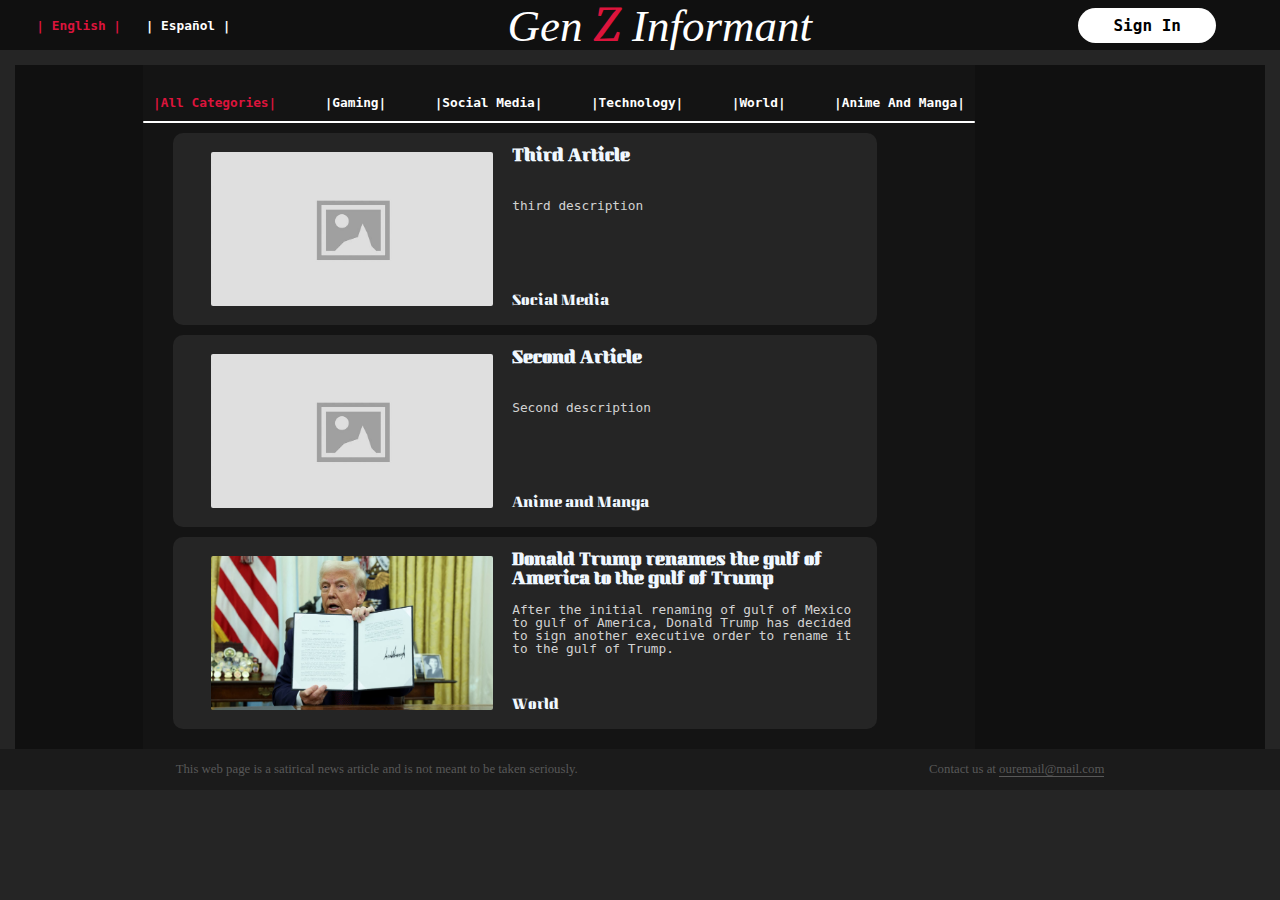
<file: index.html>
<!DOCTYPE html>
<html lang="en">
<head>
    <meta charset="UTF-8">
    <meta name="viewport" content="width=device-width, initial-scale=1.0">
    <meta name="description" content="A satirical news website that focuses on fun news to be enjoyed by the younger generations as it includes a lot of gen z humor.">
    <meta name="keywords" content="Gen Z, News, Satirical, Humor, Fun, Gen Z Humor, Gaming, Social Media, Technology, World, Anime And Manga">
    <title>Gen Z Informant</title>
    <link rel="stylesheet" href="MainPageStyle.css">
    <link rel="stylesheet" href="HeaderStyle.css">

    <link href="https://fonts.googleapis.com/css2?family=Merriweather:ital,wght@0,300;0,400;0,700;0,900;1,300;1,400;1,700;1,900&display=swap" rel="stylesheet">
    <link href="https://fonts.googleapis.com/css2?family=Kumar+One&display=swap" rel="stylesheet">

</head>


<body>
    <header>
        <div class="LanguageMenu">
                <button id="EnglishLanguageButton" >| English |</button>
                <button id="SpanishLanguageButton">| Español  |</button>
            
        </div>
        <p class="LogoText"><a href="index.html" id="LogoTextHyperLink"><em>Gen <span style="color: rgb(220, 20, 60); font-family: merriweather;">Z</span> Informant</em></a></p>
        <button id="SignInButton">Sign In</button>
    </header>

    <div class="MainPageHolder">
        <div class="NewsListTable">
            <div class="NewsCategories"> <div class="NewsCategoriesFlexList"> <button class="CategoriesButton" id="AllCategoryButton"> |All Categories| </button> <button class="CategoriesButton" id="GamingCategoryButton"> |Gaming| </button> <button class="CategoriesButton" id="Social MediaCategoryButton"> |Social Media| </button> <button class="CategoriesButton" id="TechnologyCategoryButton"> |Technology| </button> <button class="CategoriesButton" id="WorldCategoryButton"> |World| </button> <button class="CategoriesButton" id="Anime And MangaCategoryButton"> |Anime And Manga| </button></div> </div>
            <div id="NewsCategoriesLine"></div>
            
        </div>
    </div>

    <footer>
        <p id="FooterInfo">
            This web page is a satirical news article and is not meant to be taken seriously.
          </p>
          

          <p id="FooterContactUs">Contact us at <a href="mailto:ischevych@gmail.com">ouremail@mail.com</a></p>
    </footer>

    <script src="HeaderScript.js"></script>
    <script src="ArticleScript.js"></script>
</body>
</html>
</file>
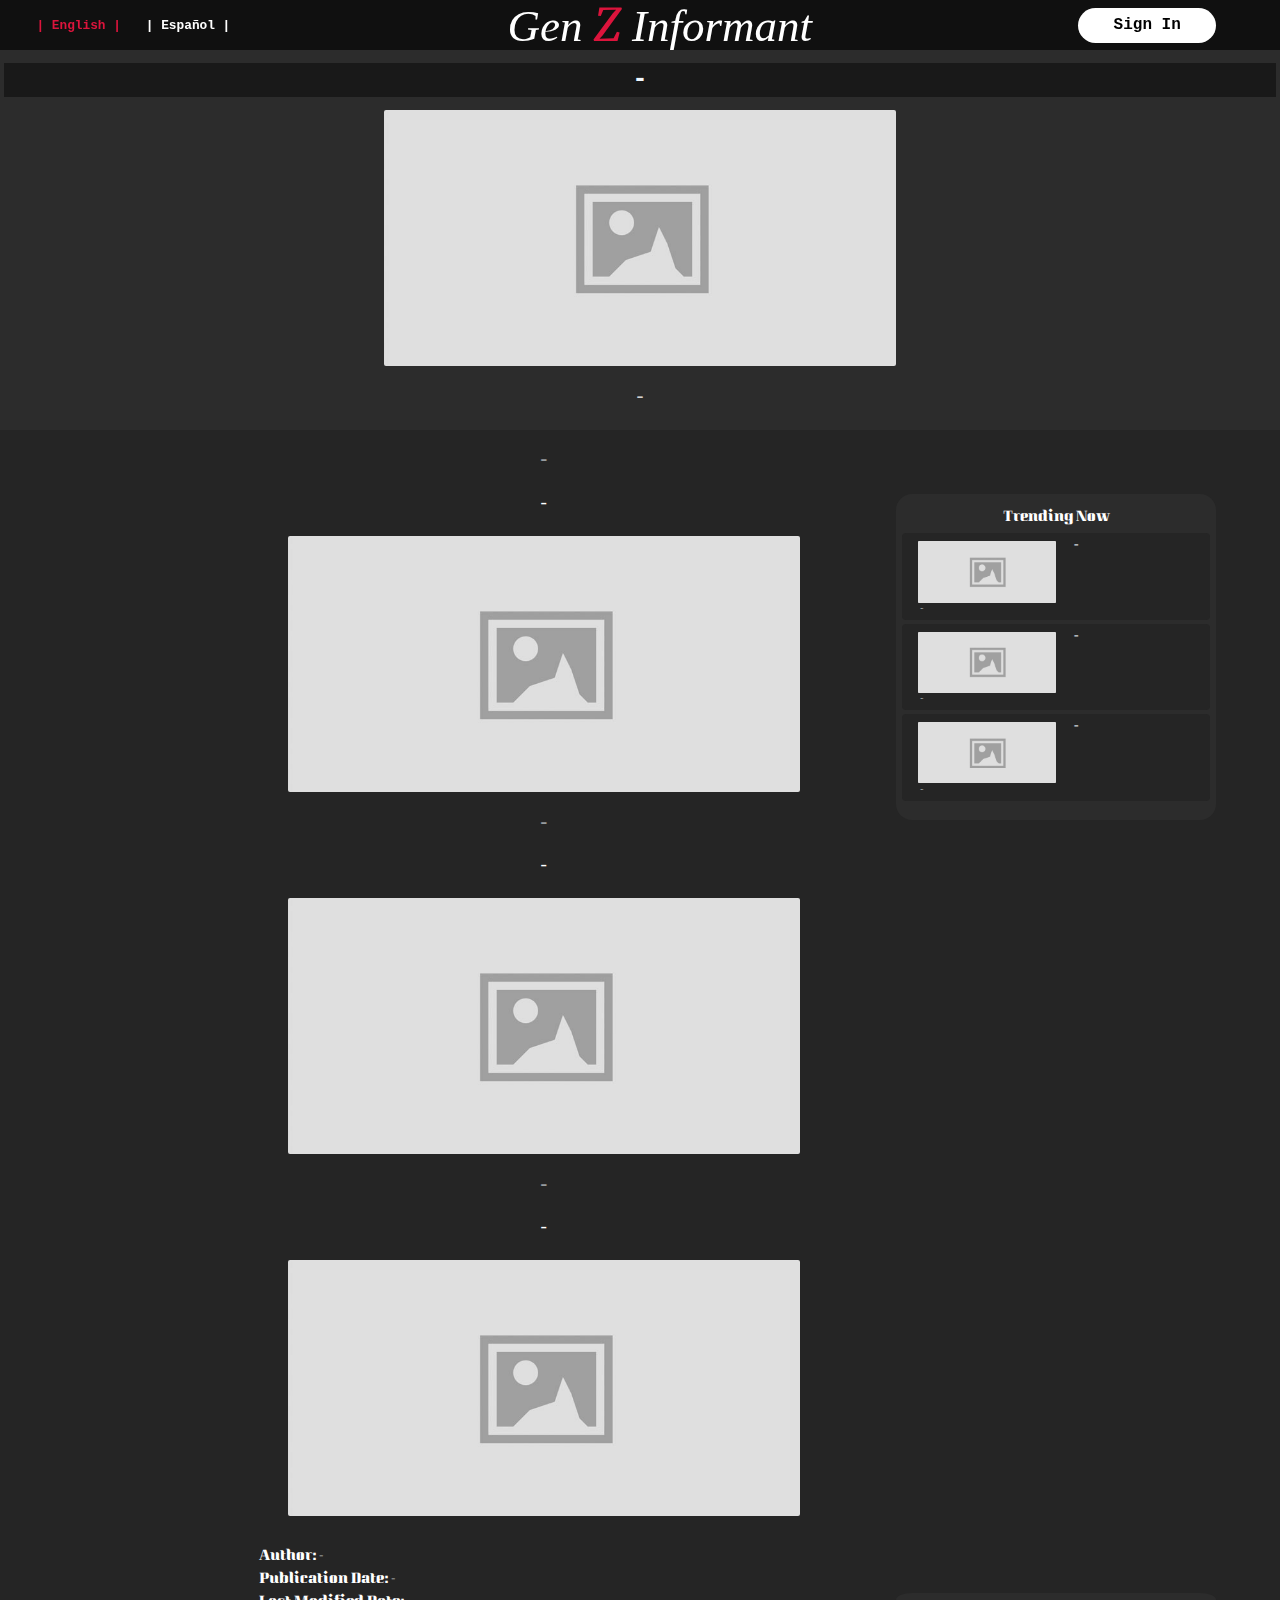
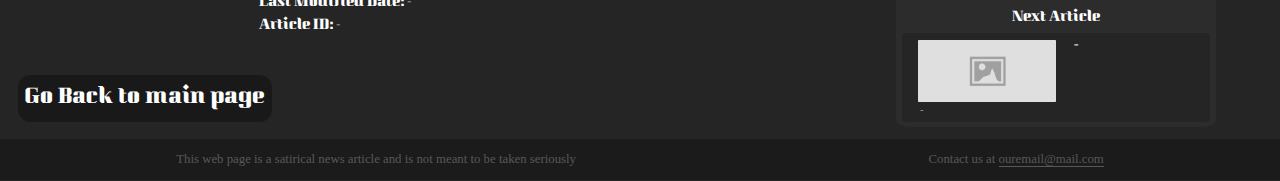
<file: ArticlePage.html>
<!DOCTYPE html>
<html lang="en">
<head>
    <meta charset="UTF-8">
    <meta name="viewport" content="width=device-width, initial-scale=1.0">
    <title>Depends on the article</title>
    <link rel="stylesheet" href="ArticlePageStyle.css">
    <link rel="stylesheet" href="HeaderStyle.css">

    <link href="https://fonts.googleapis.com/css2?family=Merriweather:ital,wght@0,300;0,400;0,700;0,900;1,300;1,400;1,700;1,900&display=swap" rel="stylesheet">
    <link href="https://fonts.googleapis.com/css2?family=Kumar+One&display=swap" rel="stylesheet">
</head>
<body>
    <header>
        <div class="LanguageMenu">
                <button id="EnglishLanguageButton" >| English |</button>
                <button id="SpanishLanguageButton">| Español  |</button>
            
        </div>
        <p class="LogoText"><a href="index.html" id="LogoTextHyperLink"><em>Gen <span style="color: rgb(220, 20, 60); font-family: merriweather;">Z</span> Informant</em></a></p>
        <button id="SignInButton">Sign In</button>
    </header>

        <div class="ArticleHeadContainer"> 
            <div class="NewsTitle"> <h1 id="NewsTitleText">-</h1></div>
            <img class="NewsArticleImage" id="NewsArticleMainImage" src="images/Placeholder.png" alt="News Article Image">
            <p id="NewsDescriptionText">-</p>
        </div>

        <div class="ArticleMainBody">

            <div class="TrendingListTable">
                <p id="TrendingNowText">Trending now</p>
                <div class="TrendingNewsContainer"> <div class="TrendingNewsArticleContainer">  <a href="ArticlePage.html"><img src="images/Placeholder.png" alt="Trending News Article Image" class="TrendingNewsArticleImage"></a>  <a href="ArticlePage.html" class="TrendingNewsTitle">-</a> <p class="TrendingNewsCategoryType">-</p> </div> </div>
                <div class="TrendingNewsContainer"> <div class="TrendingNewsArticleContainer">  <a href="ArticlePage.html"><img src="images/Placeholder.png" alt="Trending News Article Image" class="TrendingNewsArticleImage"></a>  <a href="ArticlePage.html" class="TrendingNewsTitle">-</a> <p class="TrendingNewsCategoryType">-</p> </div> </div>
                <div class="TrendingNewsContainer"> <div class="TrendingNewsArticleContainer">  <a href="ArticlePage.html"><img src="images/Placeholder.png" alt="Trending News Article Image" class="TrendingNewsArticleImage"></a>  <a href="ArticlePage.html" class="TrendingNewsTitle">-</a> <p class="TrendingNewsCategoryType">-</p> </div> </div>
            </div>
    
        <div class="ArticleTable">
            <h2 id="ArticleHeadline1">-</h2>
            <p class="ArticleText" id="ArticleText1"> -</p>
            <img class="NewsArticleImage" id="NewsArticleImage1" src="images/Placeholder.png" alt="Article image">
            <h2 id="ArticleHeadline2">-</h2>
            <p class="ArticleText" id="ArticleText2">-</p>
            <img class="NewsArticleImage" id="NewsArticleImage2" src="images/Placeholder.png" alt="Article image">
            <h2 id="ArticleHeadline3">-</h2>
            <p class="ArticleText" id="ArticleText3">-</p>
            <img class="NewsArticleImage" id="NewsArticleImage3" src="images/Placeholder.png" alt="Article image">

            <div class="ArticleInfo">
            <div><p id="ArticleAuthorText">Author: <p id="ArticleAuthor">-</p></p></div>
            <div><p id="ArticlePublishedDateText">Published Date: <p id="ArticlePublishedDate">-</p></p></div>
            <div><p id="ArticleLastModifiedDateText">Last Modified Date: <p id="ArticleLastModifiedDate">-</p></p></div>
            <div><p id="ArticleIdText">Article ID: <p id="ArticleId">-</p></p></div>
            </div>

        </div>

        <div class="NextArticleListTable">
            <p id="NextArticleText">Next Article</p>
            <div class="NextArticleNewsContainer"> <div class="NextArticleNewsArticleContainer">  <a href="ArticlePage.html"><img src="images/Placeholder.png" alt="Next Article News Image" class="TrendingNewsArticleImage"></a>  <a href="ArticlePage.html" class="NextArticleNewsTitle">-</a> <p class="NextArticleNewsCategoryType">-</p> </div> </div>
        </div>

        </div>

    <a id="BackToMainPageButton" href="index.html">Go back to Main page</a>

    <footer>
        <p id="FooterInfo">
            This web page is a satirical news article and is not meant to be taken seriously.
          </p>

          <p id="FooterContactUs">Contact us at <a href="mailto:ischevych@gmail.com">ouremail@mail.com</a></p>
    </footer>
    
    <script src="HeaderScript.js"></script>
    <script src="ArticlePageScript.js"></script>
</body>
</html>
</file>
<file: ArticlePageStyle.css>
h1 {
    all: unset;
    color: aliceblue;
    font-size: clamp(25px, 2vw, 100px);
    font-family: monospace;
    font-weight: 600;
}

h2 {
    all: unset;
    color: aliceblue;
    font-size: clamp(20px, 1.7vw, 100px);
    font-family: "Kumar One", serif;
    font-weight: 400;
    margin-top: 1vw;
}

.ArticleHeadContainer {
    background-color: rgb(44, 44, 44);
    display: flex;
    flex-direction: column;
    align-items: center;
}

.NewsTitle {
    background-color: rgb(25, 25, 25);
    margin-top: 1vw;
    justify-content: center;
    width: 99%;
    text-align: center;
    padding: 0.2vw;
}

.NewsArticleImage {
    display: block;
    height: clamp(100px, 20vw, 1000px);
    width: 40vw;
    border-radius: 2px;
    margin-top: 1vw;
    object-fit: cover;
}

#NewsDescriptionText {
    display: block;
    background-color: transparent;
    color: rgb(210, 210, 210);
    font-size: clamp(20px, 1.5vw, 100px);
    word-break: normal;
    line-height: 1.2;
    letter-spacing: 0.2px;
    font-family: monospace;
    font-weight: 100;
    padding-left: 15vw;
    padding-right: 15vw;
}

.ArticleMainBody {
    background-color: transparent;
    position: relative;
}

.ArticleTable {
    background-color: transparent;
    height: infinite;
    width: 45vw;
    margin-left: 20vw;
    padding-bottom: 20px;
    display: flex;
    flex-direction: column;
    align-items: center;
}

.ArticleText {
    font-size: clamp(15px, 1.5vw, 100px);
    font-family: "Kumar One", serif;
    color: rgb(255, 255, 255);
    word-break: normal;
    overflow: hidden;
    padding: 0.5vw;
    line-height: 1.5;
    letter-spacing: 0.6px;
    font-family: normal;
    font-weight: 200;
    margin: 0;
}


#BackToMainPageButton {
    display: inline-block;
    background-color: rgb(25, 25, 25);
    margin: calc(1vw + 5px);
    padding: 0.5vw;
    font-size: 1.5vw;
    color: rgb(255, 255, 255);
    border-radius: 1vw;
    transition: background-color 0.3s;
    font-family: "Kumar One", serif;
}

#BackToMainPageButton:hover {
    background-color: rgb(112, 112, 112);
    cursor: pointer;
}

#BackToMainPageButton:active {
    background-color: rgb(27, 27, 27);
}

.ArticleInfo {
    margin-top: 5%;
    background-color: transparent;
    width: 100%;
    display: flex;
    flex-direction: column;
    color: white;
    font-family: "Kumar One", serif;
    font-size: 1vw;
}

.ArticleInfo p {
    display: inline-block;
    margin: 0;
    margin-left: 3px;
}

.TrendingListTable {
    margin-left: 70%;
    margin-top: 5%;
    position: absolute;
    background-color: rgb(44, 44, 44);
    border-radius: 5%;
    display: inline-block;
    width: 25vw;
    height: 25vw;
    padding-bottom: 0.5vw;
}

#TrendingNowText {
    color: white;
    display: block;
    text-align: center;
    font-family: "Kumar One", serif;
    margin-bottom: 0.2vw;
    font-size: 1vw;
}

.TrendingNewsContainer {
    display: block;
    position: relative;
    background-color: rgb(37, 37, 37);
    margin: 4px;
    margin-left: 2%;
    width: 96%;
    height: 27%;
    border-radius: 4px;
}

.TrendingNewsArticleImage {
    display: inline-block;
    margin-left: 1.2vw;
    object-fit: cover;
    width: 45%;
    height: 4.8vw;
    margin-top: 0.6vw;
    border-radius: 0.8px;
}

.TrendingNewsArticleImage:hover {
    cursor: pointer;
    filter: brightness(85%);
    transition-duration: 0.1s;
}

.TrendingNewsTitle {
    display: block;
    position: absolute;
    background-color: transparent;
    width: 10.5vw;
    height: 4.8vw;
    color: aliceblue;
    top: 5%;
    left: 55%;
    font-size: 1vw;
    word-wrap: break-word;
    overflow: hidden;
    padding: 0.2vw;
    line-height: 1;
    font-family: "Kumar One", serif;
    font-weight: 600;
    cursor: pointer;
}

.TrendingNewsTitle:hover {
    text-decoration: underline;
}

.TrendingNewsTitle:active {
    color: rgb(220, 20, 60);
}

.TrendingNewsCategoryType {
    display: block;
    position: absolute;
    background-color: transparent;
    width: 50%;
    height: 0.6vw;
    color: aliceblue;
    top: 68%;
    left: 5%;
    font-size: 0.8vw;
    word-break: normal;
    overflow: hidden;
    padding: 0.2vw;
    line-height: 1;
    font-family: "Kumar One", serif;
    font-weight: 100;
}


.NextArticleListTable {
    margin-left: 70%;
    margin-top: -5%;
    position: absolute;
    background-color: rgb(44, 44, 44);
    border-radius: 5%;
    display: inline-block;
    width: 25vw;
    height: 10vw;
    padding-bottom: 0.5vw;
}

#NextArticleText {
    color: white;
    display: block;
    text-align: center;
    font-family: "Kumar One", serif;
    margin-bottom: 0.2vw;
    font-size: 1vw;
}

.NextArticleNewsContainer {
    display: block;
    position: relative;
    background-color: rgb(37, 37, 37);
    margin: 4px;
    margin-left: 2%;
    width: 96%;
    height: 70%;
    border-radius: 4px;
}

.NextArticleNewsImage {
    display: inline-block;
    margin-left: 1.2vw;
    object-fit: cover;
    width: 45%;
    height: 4.8vw;
    margin-top: 0.6vw;
    border-radius: 0.8px;
}

.NextArticleNewsImage:hover {
    cursor: pointer;
    filter: brightness(85%);
    transition-duration: 0.1s;
}

.NextArticleNewsTitle {
    display: block;
    position: absolute;
    background-color: transparent;
    width: 10.5vw;
    height: 4.8vw;
    color: aliceblue;
    top: 5%;
    left: 55%;
    font-size: 1vw;
    word-wrap: break-word;
    overflow: hidden;
    padding: 0.2vw;
    line-height: 1;
    font-family: "Kumar One", serif;
    font-weight: 600;
    cursor: pointer;
}

.NextArticleNewsTitle:hover {
    text-decoration: underline;
}

.NextArticleNewsTitle:active {
    color: rgb(220, 20, 60);
}

.NextArticleNewsCategoryType {
    display: block;
    position: absolute;
    background-color: transparent;
    width: 50%;
    height: 0.6vw;
    color: aliceblue;
    top: 68%;
    left: 5%;
    font-size: 0.8vw;
    word-break: normal;
    overflow: hidden;
    padding: 0.2vw;
    line-height: 1;
    font-family: "Kumar One", serif;
    font-weight: 100;
}



.ArticleInputForAdmins {
    display: block;
    background-color: rgb(44, 44, 44);
    width: 95%;
    max-height: 20vh;
    margin-top: 1%;
    margin-bottom: 1%;
    padding: 1vw;
    border-radius: 1vw;
    color: white;
}

#AdminCheatSheat {
    background-color: lightblue;
    color: red;
    font-size: 200%;
    border: 3px solid red;
}

#AdminCheatSheat button {
    padding: 1%;
    border: 2px solid red;
}
</file>
<file: MainPageStyle.css>
button {
    all: unset;
    /* Resets all inherited and default properties */
    display: inline-block;
    /* Restores block-like behavior */
    cursor: pointer;
    /* Adds pointer cursor for usability */
    text-align: center;
    font-family: monospace;
    font-weight: 700;
    border-radius: 20px;
}

a {
    all: unset;
}

.MainPageHolder {
    height: infinite;
    margin: 15px;
    margin-bottom: 0px;
    background-color: rgb(16, 16, 16);
}

.NewsListTable {
    background-color: rgb(20, 20, 20);
    height: infinite;
    width: 65vw;
    margin-left: 10vw;
    margin-right: 40vw;
    padding-bottom: 10px;
}

.NewsCategories {
    position: relative;
    background-color: transparent;
    width: 65vw;
    height: 2vw;
    padding-top: 30px;

}

.NewsCategoriesFlexList {
    display: flex;
    background-color: transparent;
    justify-content: space-between;
    margin-right: 10px;
    margin-left: 10px;
}

.CategoriesButton {
    background-color: transparent;
    border-radius: 10px;
    color: white;
    font-size: clamp(3px, 1vw, 200px);
    transition-property: color;
    transition-duration: 0.2s;
    transition-timing-function: ease-out;
}

.CategoriesButton:hover {
    color: rgb(95, 95, 95);
}

#NewsCategoriesLine {
    background-color: white;
    width: 65vw;
    height: 0.2vw;
    left: 15%;
    border-radius: 10px;

}

.NewsContainer {
    display: inline-block;
    position: relative;
    background-color: rgb(37, 37, 37);
    margin: 10px;
    margin-left: 30px;
    width: 55vw;
    height: 15vw;
    border-radius: 10px;
}

.NewsArticleImage {
    display: inline-block;
    margin-left: 3vw;
    object-fit: cover;
    width: 22vw;
    height: 12vw;
    margin-top: 1.5vw;
    border-radius: 2px;
}

.NewsArticleImage:hover {
    cursor: pointer;
    filter: brightness(85%);
    transition-duration: 0.1s;
}

.NewsTitle {
    display: block;
    position: absolute;
    background-color: transparent;
    width: 27.5vw;
    height: 3.1vw;
    color: aliceblue;
    top: 5%;
    left: 26vw;
    font-size: 1.2vw;
    word-break: normal;
    overflow: hidden;
    padding: 0.5vw;
    line-height: 1.2;
    font-family: "Kumar One", serif;
    font-weight: 600;
    cursor: pointer;
}

.NewsTitle:hover {
    text-decoration: underline;
}

.NewsTitle:active {
    color: rgb(220, 20, 60);
}


.NewsDescription {
    display: block;
    position: absolute;
    background-color: transparent;
    width: 27.5vw;
    height: 4.5vw;
    color: rgb(210, 210, 210);
    top: 25%;
    left: 26vw;
    font-size: 1vw;
    word-break: normal;
    overflow: hidden;
    padding: 0.5vw;
    line-height: 1;
    font-family: monospace;
    font-weight: 100;
}

.NewsCategoryType {
    display: block;
    position: absolute;
    background-color: transparent;
    width: 15vw;
    height: 1vw;
    color: aliceblue;
    top: 75%;
    left: 26vw;
    font-size: 1vw;
    word-break: normal;
    overflow: hidden;
    padding: 0.5vw;
    line-height: 1;
    font-family: "Kumar One", serif;
    font-weight: 100;
}
</file>
<file: HeaderStyle.css>
body {
    margin: 0;
    background-color: rgb(37, 37, 37);
    overflow: visible;
    cursor: default;
}


button {
    all: unset;
    /* Resets all inherited and default properties */
    display: inline-block;
    /* Restores block-like behavior */
    cursor: pointer;
    /* Adds pointer cursor for usability */
    text-align: center;
    font-family: monospace;
    font-weight: 700;
    border-radius: 20px;
}

a {
    all: unset;
}

header {
    width: auto;
    height: 50px;
    position: sticky;
    top: 0;
    background-color: rgb(16, 16, 16);
    display: flex;
    justify-content: center;
    align-items: center;
    z-index: 100;
}

.LanguageMenu {
    margin-left: clamp(0px, 2vw, 85px);
    font-size: clamp(10px, 1vw, 16px);
}

.LanguageMenu button {
    background-color: transparent;
    width: calc(4vw + 55px);
    height: clamp(25px, 2.5vw, 35px);
    border-radius: 10px;
    color: whitesmoke;

    transition-property: background-color;
    transition-duration: 0.5s;
    transition-timing-function: ease-out;
}

.LanguageMenu button:hover {
    background-color: rgb(95, 95, 95);
}

.LanguageMenu button:active {
    transition-duration: 0.1s;
    background-color: rgb(55, 55, 55)
}

.LogoText {
    color: white;
    margin-left: auto;
    display: inline-block;
    font-size: clamp(20px, 5vw, 45px);
    font-family: Georgia, serif;
    font-weight: 500;
}

#LogoTextHyperLink:hover {
    cursor: pointer;
}

#SignInButton {
    background-color: white;
    margin-left: auto;
    margin-right: 5vw;
    width: calc(4.5vw + 80px);
    height: 35px;
    font-size: 1rem;
}

footer {
    display: flex;
    justify-content: space-around;
    align-items: center;
    background-color: rgb(27, 27, 27);
    color: rgb(88, 88, 88);
    font-size: clamp(7px, 1vw, 90px);
}

footer a {
    border-bottom: 1px solid rgb(88, 88, 88);
}

footer a:hover {
    cursor: pointer;
    color: rgb(102, 102, 102);
}
</file>
